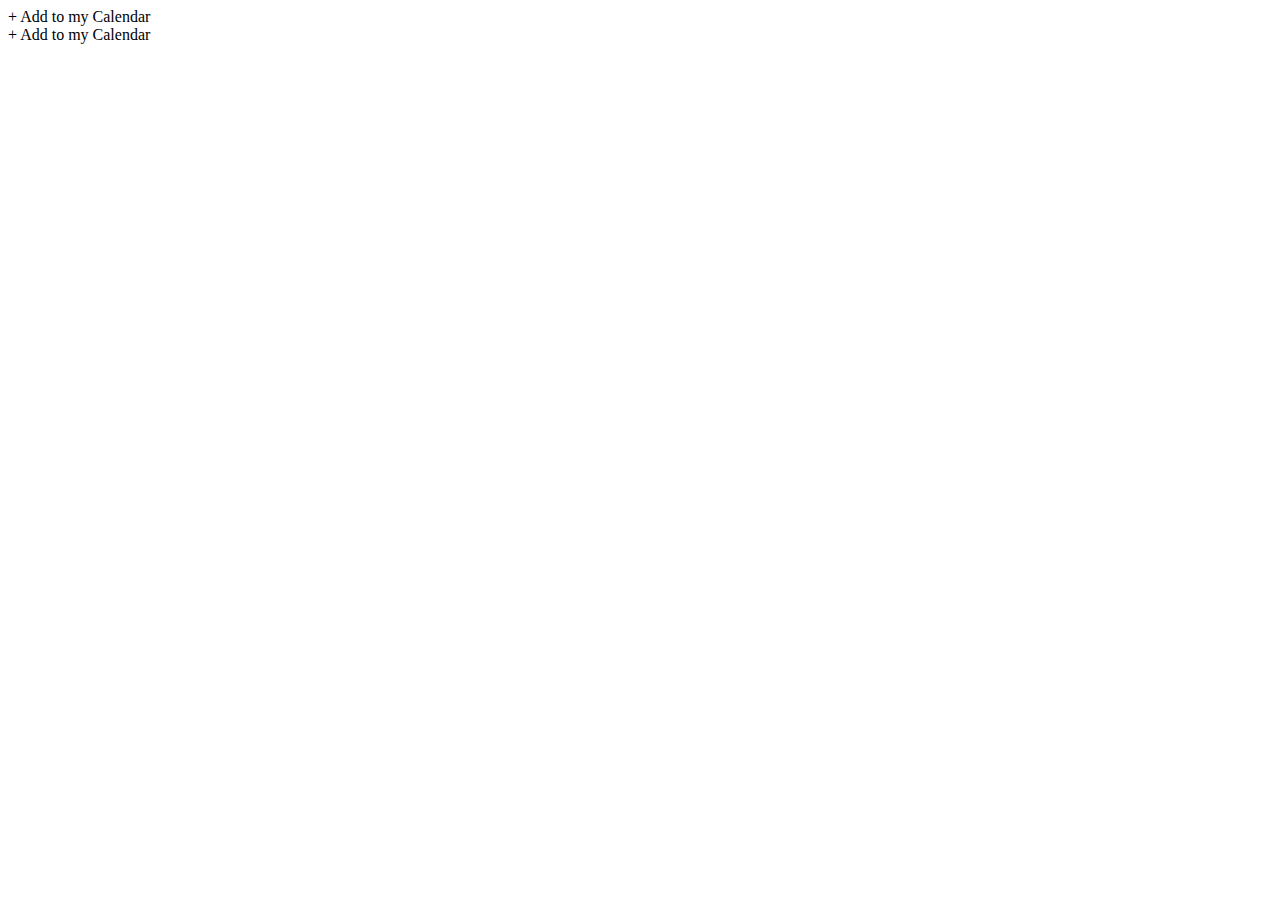
<file: index.html>
<!DOCTYPE html>
<html>
  <head>
    <script src="ouical.js"></script>
    <link rel="stylesheet" href="main.css">
    <title>OuiCal Example</title>
  </head>

  <body>
    <div class="new-cal"></div>
    <div class="new-cal2"></div>
  <script>
      var myCalendar = createCalendar({
        options: {
          class: 'my-class',
          id: 'my-id'                               // You need to pass an ID. If you don't, one will be generated for you.
        },
        data: {
          title: 'Get on the front page of HN',     // Event title
          start: new Date('June 15, 2013 19:00'),   // Event start date
          duration: 120,                            // Event duration (IN MINUTES)
          end: new Date('June 15, 2013 23:00'),     // You can also choose to set an end time.
                                                    // If an end time is set, this will take precedence over duration
          address: 'The internet',
          description: 'Get on the front page of HN, then prepare for world domination.'
        }
      }),
      myCalendar2 = createCalendar({
        options: {
          class: 'my-class'                         // Notice how this one does not have a preset ID
        },
        data: {
          title: 'Go to the gym',
          start: new Date('June 15, 2013 17:00'),
          duration: 60,
          address: 'Tough Boys Gym',
          description: 'Work them biceps out.'
        }
      });

      document.querySelector('.new-cal').appendChild(myCalendar);
      document.querySelector('.new-cal2').appendChild(myCalendar2);
  </script>
  </body>
</html>
</file>
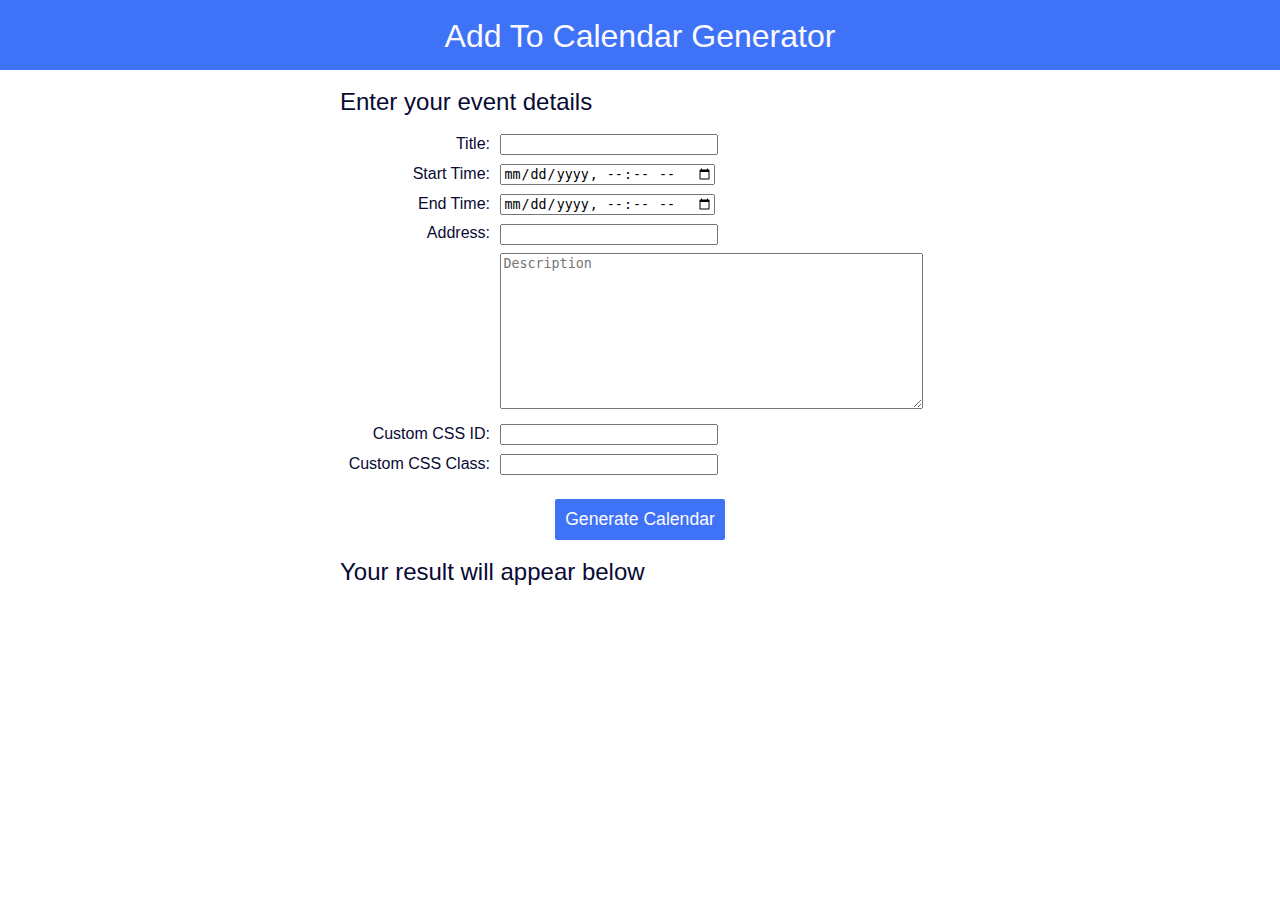
<file: generator/generator.html>
<!DOCTYPE html>
<html>
  <head>
    <script src="../ouical.js"></script>
    <link rel="stylesheet" href="../main.css">
    <link rel="stylesheet" href="reset.css">
    <link rel="stylesheet" href="ouical_generator.css">
    <title>OuiCal - Calendar Embed Code Generator</title>
  </head>

  <body>
    <header>
      <h1>Add To Calendar Generator</h1>
    </header>

    <div id="wrapper">
      <h2>Enter your event details</h2>

      <form id="calendar-generator">
        <label for="event-title">Title:</label>
        <input type="text" name="event-title" id="event-title">

        <label for="start-time">Start Time:</label>
        <input type="datetime-local" name="start-time" id="start-time">

        <label for="end-time">End Time:</label>
        <input type="datetime-local" name="end-time" id="end-time">

        <label for="event-address">Address:</label>
        <input type="text" name="event-address" id="event-address">

        <label for="event-description"></label>
        <textarea name="textarea" rows="10" cols="50" placeholder="Description" id="event-description"></textarea>

        <label for="event-id">Custom CSS ID:</label>
        <input type="text" name="event-id" id="event-id">

        <label for="event-class">Custom CSS Class:</label>
        <input type="text" name="event-class" id="event-class">

        <input type="submit" value="Generate Calendar" />
      </form>

      <h2>Your result will appear below</h2>

      <div id="live-example"></div>
      <div id="html-result"></div>
    </div>
    
    <script src="ouical_generator.js"></script>
  </body>
</html>
</file>
<file: main.css>
#add-to-calendar-checkbox-label {
  cursor: pointer;
}

.add-to-calendar-checkbox ~ a {
  display: none;
}

.add-to-calendar-checkbox:checked ~ a {
  display: block;
  width: 150px;
  margin-left: 20px;
}

input[type=checkbox].add-to-calendar-checkbox {
  position: absolute;
  top: -9999px;
  left: -9999px;
}

.add-to-calendar-checkbox ~ a:before {
  width: 16px;
  height: 16px;
  display: inline-block;
  background-image: url([data-uri]);
  margin-right: .5em;
  content: ' ';
}

.icon-ical:before {
  background-position: -68px 0;
}

.icon-outlook:before {
  /*this is the default icon*/
}

.icon-yahoo:before {
  background-position: -36px +4px;
}

.icon-google:before {
  background-position: -52px 0;
}
</file>
<file: generator/ouical_generator.css>
/******************/
/* General Styles */
/******************/

body {
  font-family: helvetica;
  color: #080a34;
}

#wrapper {
  margin: 0 auto;
  width: 600px;
}

header {
  background: #3e73f8;
  height: 50px;
  color: #fdfaff;
  text-align: center;
  padding-top: 20px;
}

h1 {
  font-size: 2em;
  font-weight:normal;
}

h2 {
  font-size: 1.5em;
  margin: 20px 0;
  font-weight:normal;
}

/***************/
/* Form Styles */
/***************/

form label, textarea, input[type=submit] {
  display: inline-block;
  margin-bottom: 2%;
}

textarea {
  margin-left: 6px;
}

form label {
  text-align: right;
  width: 25%;
}

label + input {
    width: 35%;
    margin: 0 30% 0 1%;
}

input[type=submit] {
  padding: 10px;
  background-color: #3e73f8;
  color: #fdfaff;
  font-size: 1.1em;
  border: none;
  border-radius: 2px;
  cursor: pointer;
  display: block;
  margin: 15px auto;
}

/******************/
/* Generated Code */
/******************/

.add-to-calendar {
  margin: 20px 0;
}

.instructions {
  margin: 10px 0;
}
</file>
